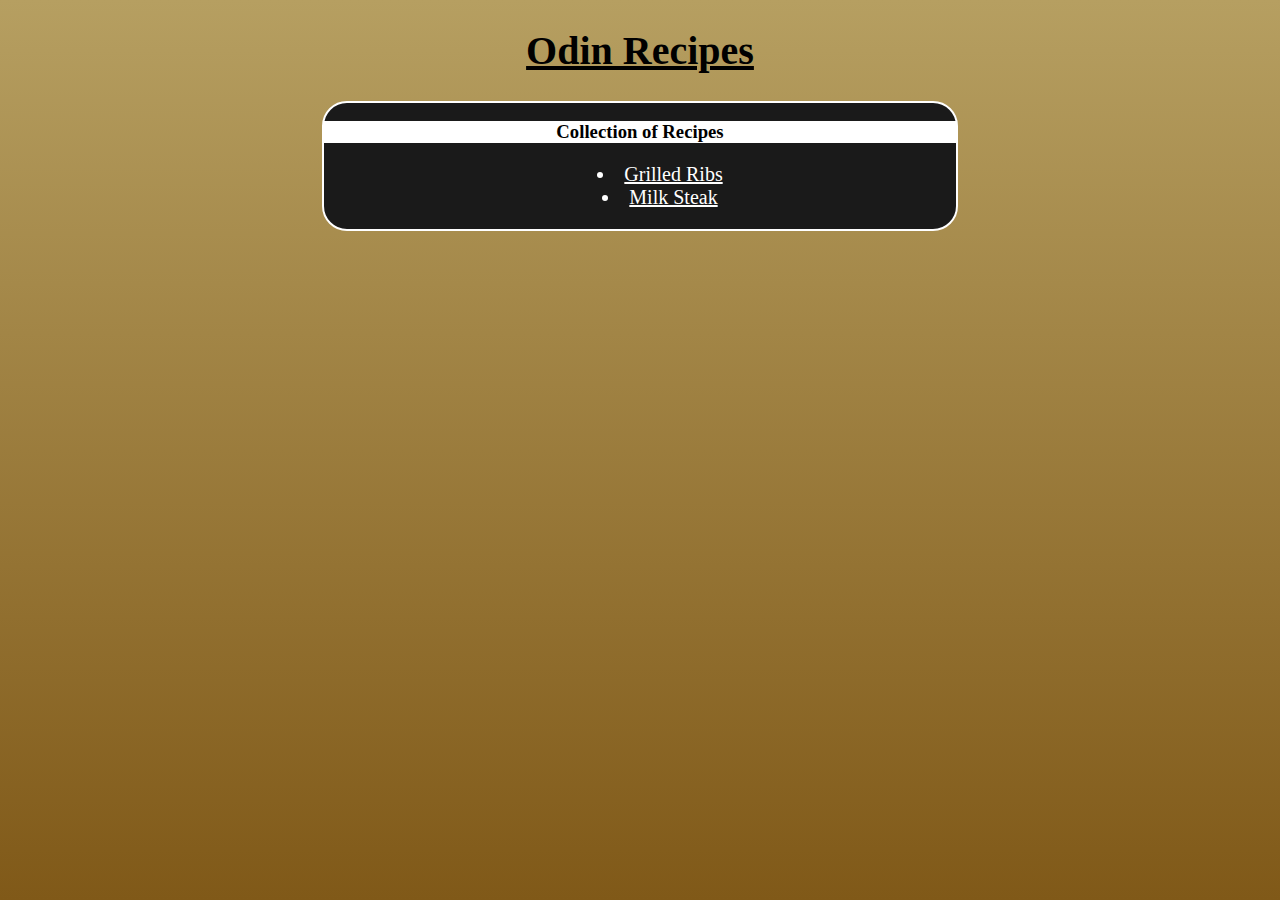
<file: index.html>
<!DOCTYPE html>
<html lang="en">
  <head>
    <meta charset="UTF-8" />
    <meta http-equiv="X-UA-Compatible" content="IE=edge" />
    <meta name="viewport" content="width=device-width, initial-scale=1.0" />
    <title>Odin Recipes</title>
    <link rel="stylesheet" href="css/style.css" />
  </head>
  <body>
    <h1>Odin Recipes</h1>
    <div class="container">
      <h3>Collection of Recipes</h3>
      <div class="list">
        <ul>
          <li><a href="recipes/grilled-ribs.html">Grilled Ribs</a></li>
          <li><a href="recipes/milk-steak.html">Milk Steak</a></li>
        </ul>
      </div>
    </div>
  </body>
</html>
</file>
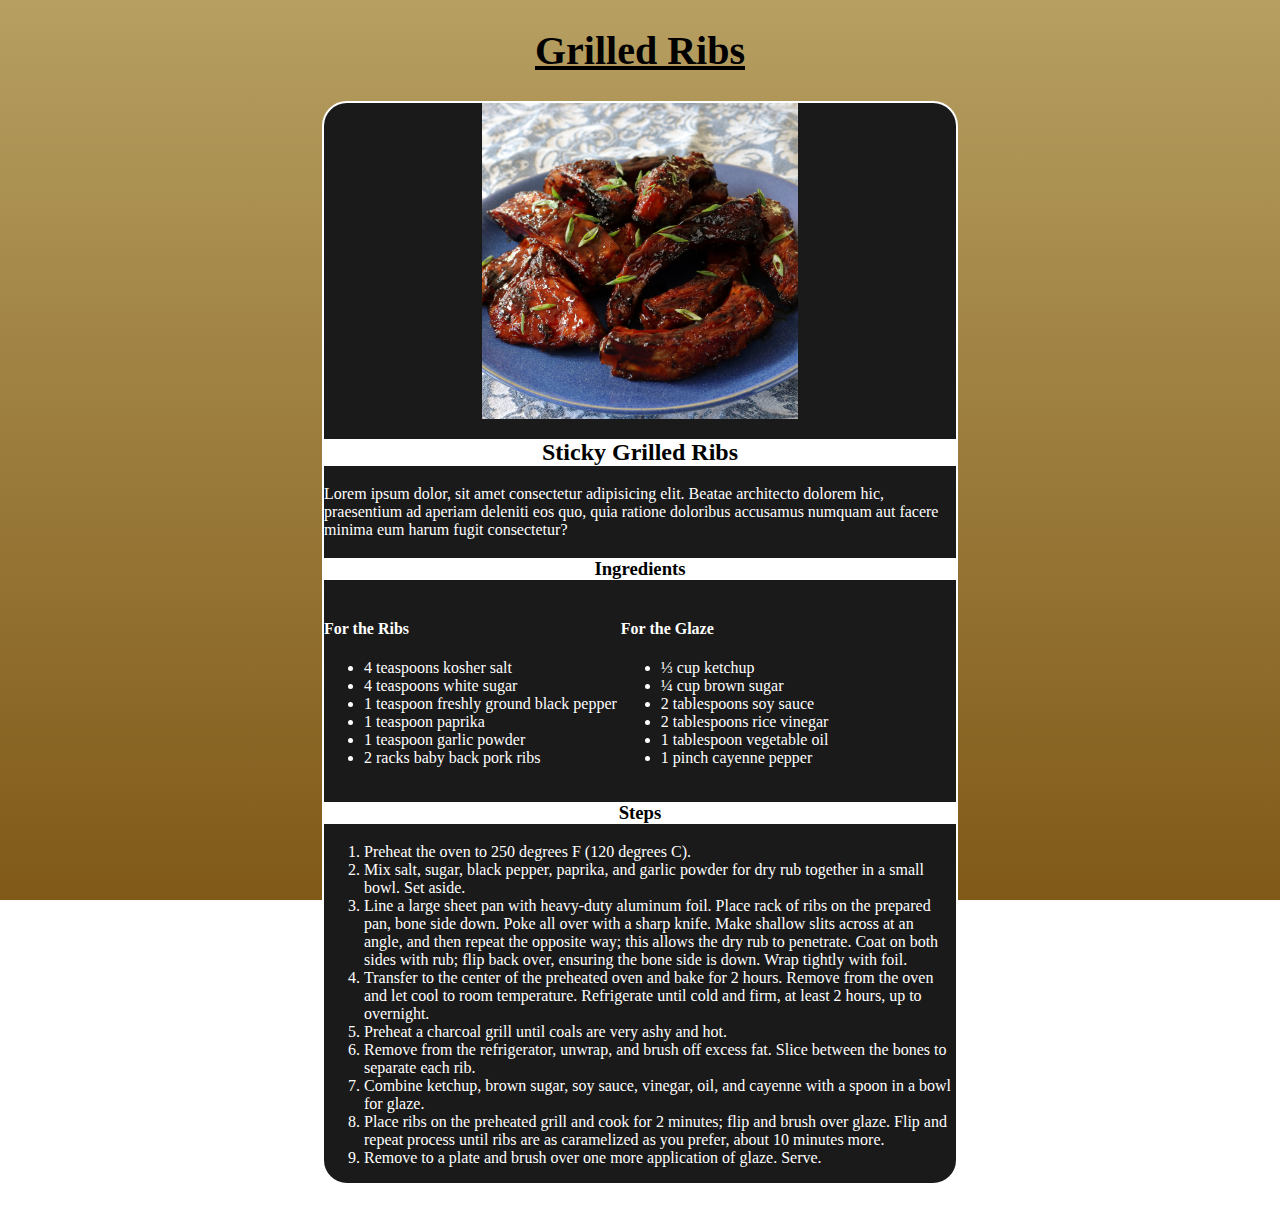
<file: recipes/grilled-ribs.html>
<!DOCTYPE html>
<html lang="en">
  <head>
    <meta charset="UTF-8" />
    <meta http-equiv="X-UA-Compatible" content="IE=edge" />
    <meta name="viewport" content="width=device-width, initial-scale=1.0" />
    <title>Grilled Ribs</title>
  </head>
  <link rel="stylesheet" type="text/css" href="../css/style.css" />
  <body>
    <h1>Grilled Ribs</h1>
    <div class="container">
      <img
        src="../images/grilled-ribs.jpg"
        alt="grilled_ribs"
        class="recipe_image"
      />
      <h2>Sticky Grilled Ribs</h2>
      <p>
        Lorem ipsum dolor, sit amet consectetur adipisicing elit. Beatae
        architecto dolorem hic, praesentium ad aperiam deleniti eos quo, quia
        ratione doloribus accusamus numquam aut facere minima eum harum fugit
        consectetur?
      </p>
      <h3>Ingredients</h3>
      <div class="left">
        <h4>For the Ribs</h4>
        <ul>
          <li>4 teaspoons kosher salt</li>
          <li>4 teaspoons white sugar</li>
          <li>1 teaspoon freshly ground black pepper</li>
          <li>1 teaspoon paprika</li>
          <li>1 teaspoon garlic powder</li>
          <li>2 racks baby back pork ribs</li>
        </ul>
      </div>
      <div class="right">
        <h4>For the Glaze</h4>
        <ul>
          <li>⅓ cup ketchup</li>
          <li>¼ cup brown sugar</li>
          <li>2 tablespoons soy sauce</li>
          <li>2 tablespoons rice vinegar</li>
          <li>1 tablespoon vegetable oil</li>
          <li>1 pinch cayenne pepper</li>
        </ul>
      </div>
      <h3>Steps</h3>
      <ol>
        <li>Preheat the oven to 250 degrees F (120 degrees C).</li>
        <li>
          Mix salt, sugar, black pepper, paprika, and garlic powder for dry rub
          together in a small bowl. Set aside.
        </li>
        <li>
          Line a large sheet pan with heavy-duty aluminum foil. Place rack of
          ribs on the prepared pan, bone side down. Poke all over with a sharp
          knife. Make shallow slits across at an angle, and then repeat the
          opposite way; this allows the dry rub to penetrate. Coat on both sides
          with rub; flip back over, ensuring the bone side is down. Wrap tightly
          with foil.
        </li>
        <li>
          Transfer to the center of the preheated oven and bake for 2 hours.
          Remove from the oven and let cool to room temperature. Refrigerate
          until cold and firm, at least 2 hours, up to overnight.
        </li>
        <li>Preheat a charcoal grill until coals are very ashy and hot.</li>
        <li>
          Remove from the refrigerator, unwrap, and brush off excess fat. Slice
          between the bones to separate each rib.
        </li>
        <li>
          Combine ketchup, brown sugar, soy sauce, vinegar, oil, and cayenne
          with a spoon in a bowl for glaze.
        </li>
        <li>
          Place ribs on the preheated grill and cook for 2 minutes; flip and
          brush over glaze. Flip and repeat process until ribs are as
          caramelized as you prefer, about 10 minutes more.
        </li>
        <li>
          Remove to a plate and brush over one more application of glaze. Serve.
        </li>
      </ol>
    </div>
    <a href="../index.html">Return to main page</a>
  </body>
</html>
</file>
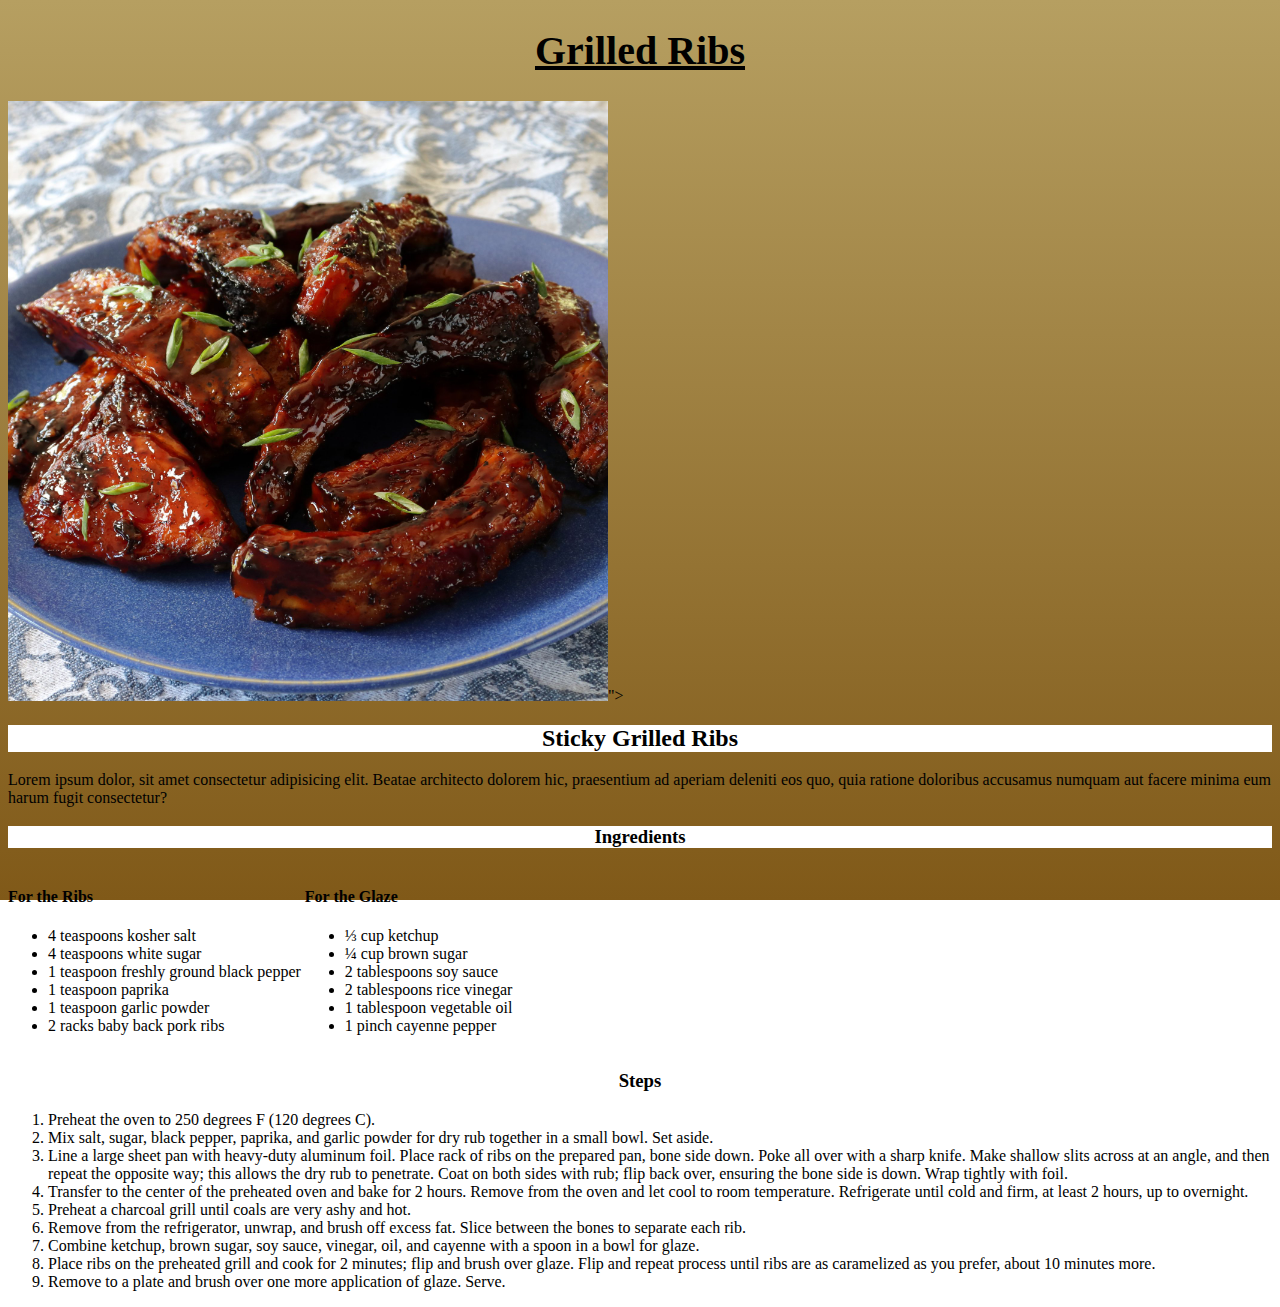
<file: recipes/grilled_ribs.html>
<!DOCTYPE html>
<html lang="en">
  <head>
    <meta charset="UTF-8" />
    <meta http-equiv="X-UA-Compatible" content="IE=edge" />
    <meta name="viewport" content="width=device-width, initial-scale=1.0" />
    <title>Grilled Ribs</title>
  </head>
  <link rel="stylesheet" type="text/css" href="../css/style.css" />
  <body>
    <h1>Grilled Ribs</h1>
    <img
      src="../images/grilled_ribs.jpg"
      alt="grilled_ribs"
      style="width: 600px; height: 600px"
    />">
    <h2>Sticky Grilled Ribs</h2>
    <p>
      Lorem ipsum dolor, sit amet consectetur adipisicing elit. Beatae
      architecto dolorem hic, praesentium ad aperiam deleniti eos quo, quia
      ratione doloribus accusamus numquam aut facere minima eum harum fugit
      consectetur?
    </p>
    <h3>Ingredients</h3>
    <div class="left">
      <h4>For the Ribs</h4>
      <ul>
        <li>4 teaspoons kosher salt</li>
        <li>4 teaspoons white sugar</li>
        <li>1 teaspoon freshly ground black pepper</li>
        <li>1 teaspoon paprika</li>
        <li>1 teaspoon garlic powder</li>
        <li>2 racks baby back pork ribs</li>
      </ul>
    </div>
    <div class="right">
      <h4>For the Glaze</h4>
      <ul>
        <li>⅓ cup ketchup</li>
        <li>¼ cup brown sugar</li>
        <li>2 tablespoons soy sauce</li>
        <li>2 tablespoons rice vinegar</li>
        <li>1 tablespoon vegetable oil</li>
        <li>1 pinch cayenne pepper</li>
      </ul>
    </div>
    <h3>Steps</h3>
    <ol>
      <li>Preheat the oven to 250 degrees F (120 degrees C).</li>
      <li>
        Mix salt, sugar, black pepper, paprika, and garlic powder for dry rub
        together in a small bowl. Set aside.
      </li>
      <li>
        Line a large sheet pan with heavy-duty aluminum foil. Place rack of ribs
        on the prepared pan, bone side down. Poke all over with a sharp knife.
        Make shallow slits across at an angle, and then repeat the opposite way;
        this allows the dry rub to penetrate. Coat on both sides with rub; flip
        back over, ensuring the bone side is down. Wrap tightly with foil.
      </li>
      <li>
        Transfer to the center of the preheated oven and bake for 2 hours.
        Remove from the oven and let cool to room temperature. Refrigerate until
        cold and firm, at least 2 hours, up to overnight.
      </li>
      <li>Preheat a charcoal grill until coals are very ashy and hot.</li>
      <li>
        Remove from the refrigerator, unwrap, and brush off excess fat. Slice
        between the bones to separate each rib.
      </li>
      <li>
        Combine ketchup, brown sugar, soy sauce, vinegar, oil, and cayenne with
        a spoon in a bowl for glaze.
      </li>
      <li>
        Place ribs on the preheated grill and cook for 2 minutes; flip and brush
        over glaze. Flip and repeat process until ribs are as caramelized as you
        prefer, about 10 minutes more.
      </li>
      <li>
        Remove to a plate and brush over one more application of glaze. Serve.
      </li>
    </ol>
  </body>
</html>
</file>
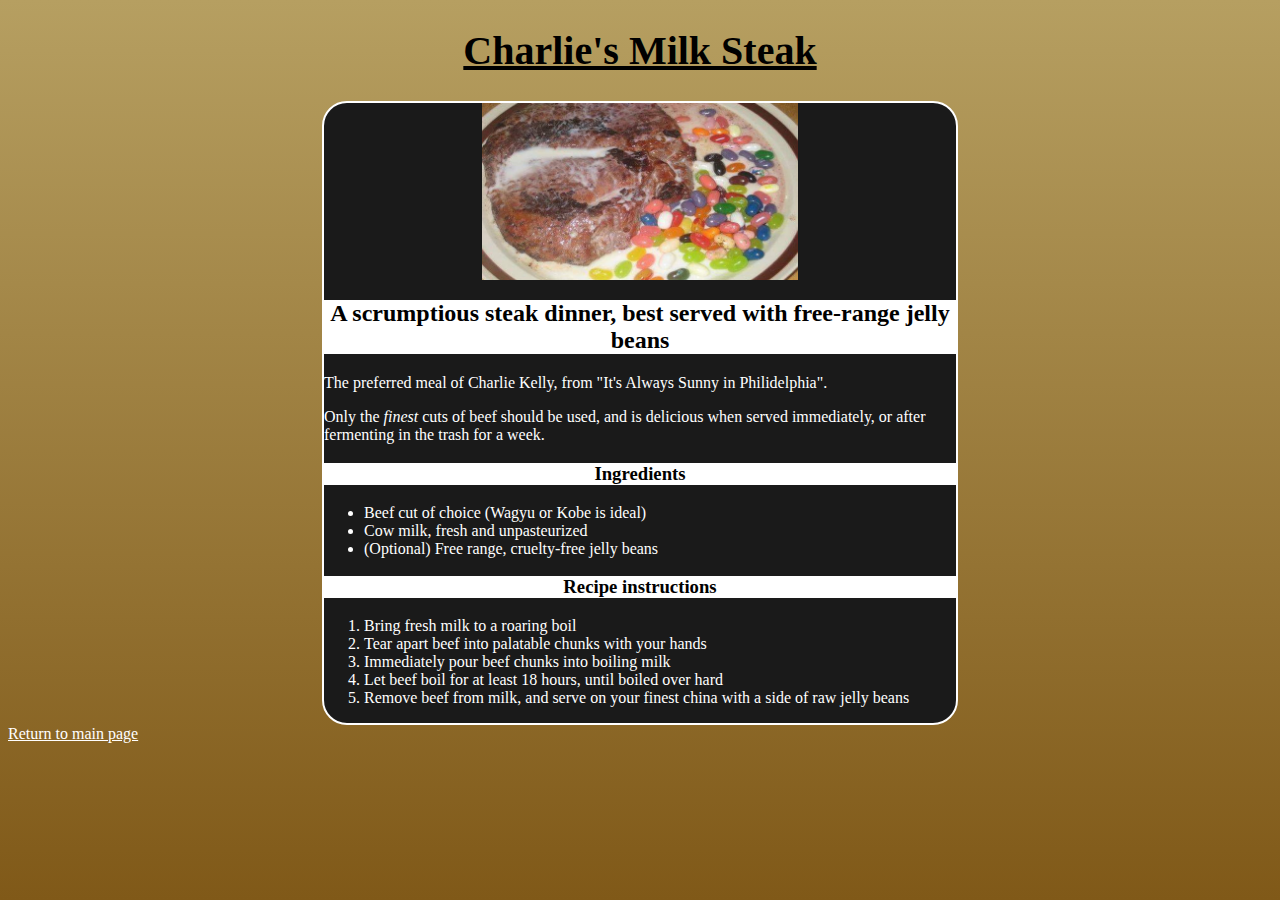
<file: recipes/milk-steak.html>
<!DOCTYPE html>
<html lang="en">
  <head>
    <meta charset="UTF-8" />
    <meta http-equiv="X-UA-Compatible" content="IE=edge" />
    <meta name="viewport" content="width=device-width, initial-scale=1.0" />
    <title>Charlie's Milk Steak</title>
    <link rel="stylesheet" href="../css/style.css" />
  </head>
  <body>
    <h1>Charlie's Milk Steak</h1>
    <div class="container">
      <img
        src="../images/milk-steak.jpg"
        alt="milk steak"
        class="recipe_image"
      />
      <h2>
        A scrumptious steak dinner, best served with free-range jelly beans
      </h2>
      <p>
        The preferred meal of Charlie Kelly, from "It's Always Sunny in
        Philidelphia".
      </p>
      <p>
        Only the <em>finest</em> cuts of beef should be used, and is delicious
        when served immediately, or after fermenting in the trash for a week.
      </p>
      <div>
        <h3>Ingredients</h3>
        <ul>
          <li>Beef cut of choice (Wagyu or Kobe is ideal)</li>
          <li>Cow milk, fresh and unpasteurized</li>
          <li>(Optional) Free range, cruelty-free jelly beans</li>
        </ul>
        <div>
          <h3>Recipe instructions</h3>
          <ol>
            <li>Bring fresh milk to a roaring boil</li>
            <li>Tear apart beef into palatable chunks with your hands</li>
            <li>Immediately pour beef chunks into boiling milk</li>
            <li>Let beef boil for at least 18 hours, until boiled over hard</li>
            <li>
              Remove beef from milk, and serve on your finest china with a side
              of raw jelly beans
            </li>
          </ol>
        </div>
      </div>
    </div>
    <a href="../index.html">Return to main page</a>
  </body>
</html>
</file>
<file: css/style.css>
body {
  background: linear-gradient(180deg, rgb(182, 159, 97), rgb(128, 89, 24));
  background-attachment: fixed; /*edit*/
}

h1 {
  text-align: center;
  text-decoration: underline;
  font-size: 40px;
  
}

h2, h3{
  text-align: center;
  background-color: white;
  color: black;
}

a {
  color: white;
}

.container {
  background-color: rgb(26, 26, 26);
  border-radius: 25px;
  margin: auto;
  width: 50%;
  border: 2px double white;
  color: white;
}

.recipe_image {
  display: block;
  width: 50%;
  margin-left: auto;
  margin-right: auto;
}

.list {
  text-align: center;
  list-style: inside;
  font-size: 20px;
}

.left,
.right {
  display: inline-block;
  vertical-align: top;
}
</file>
